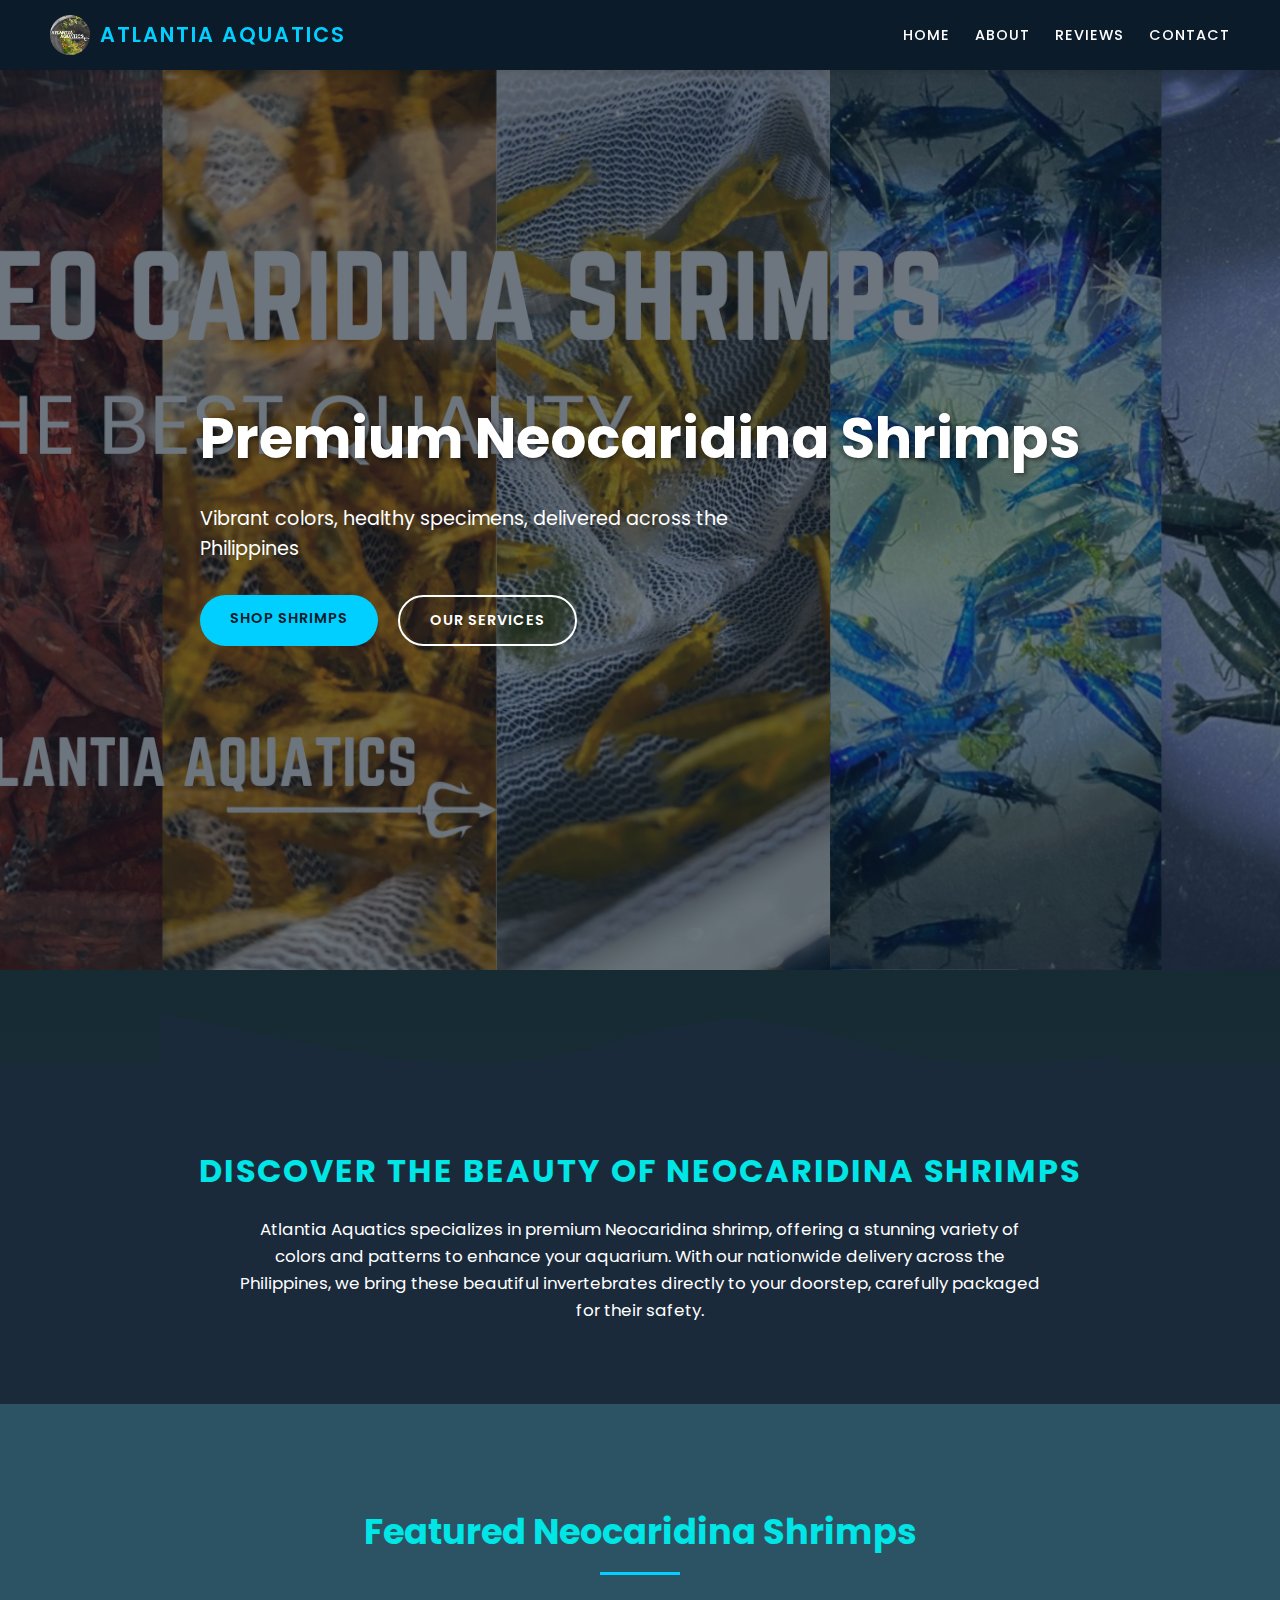
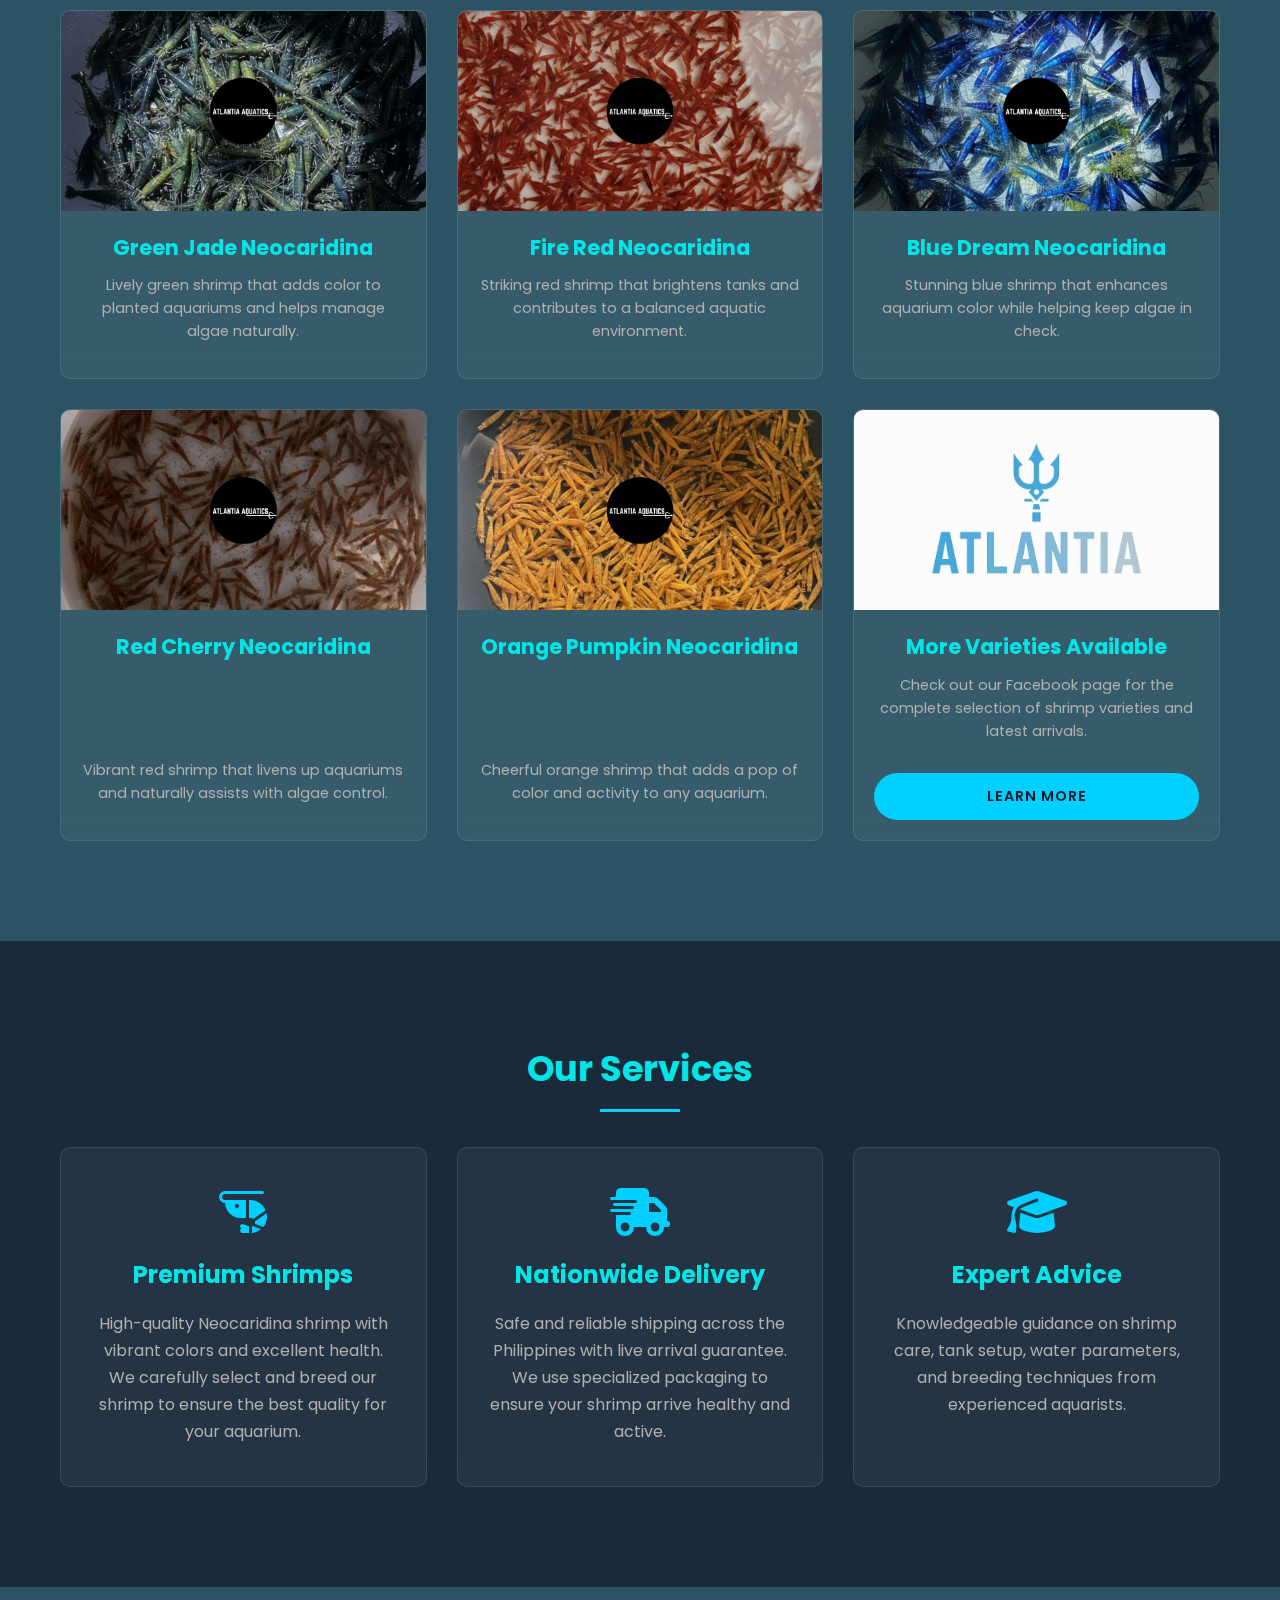
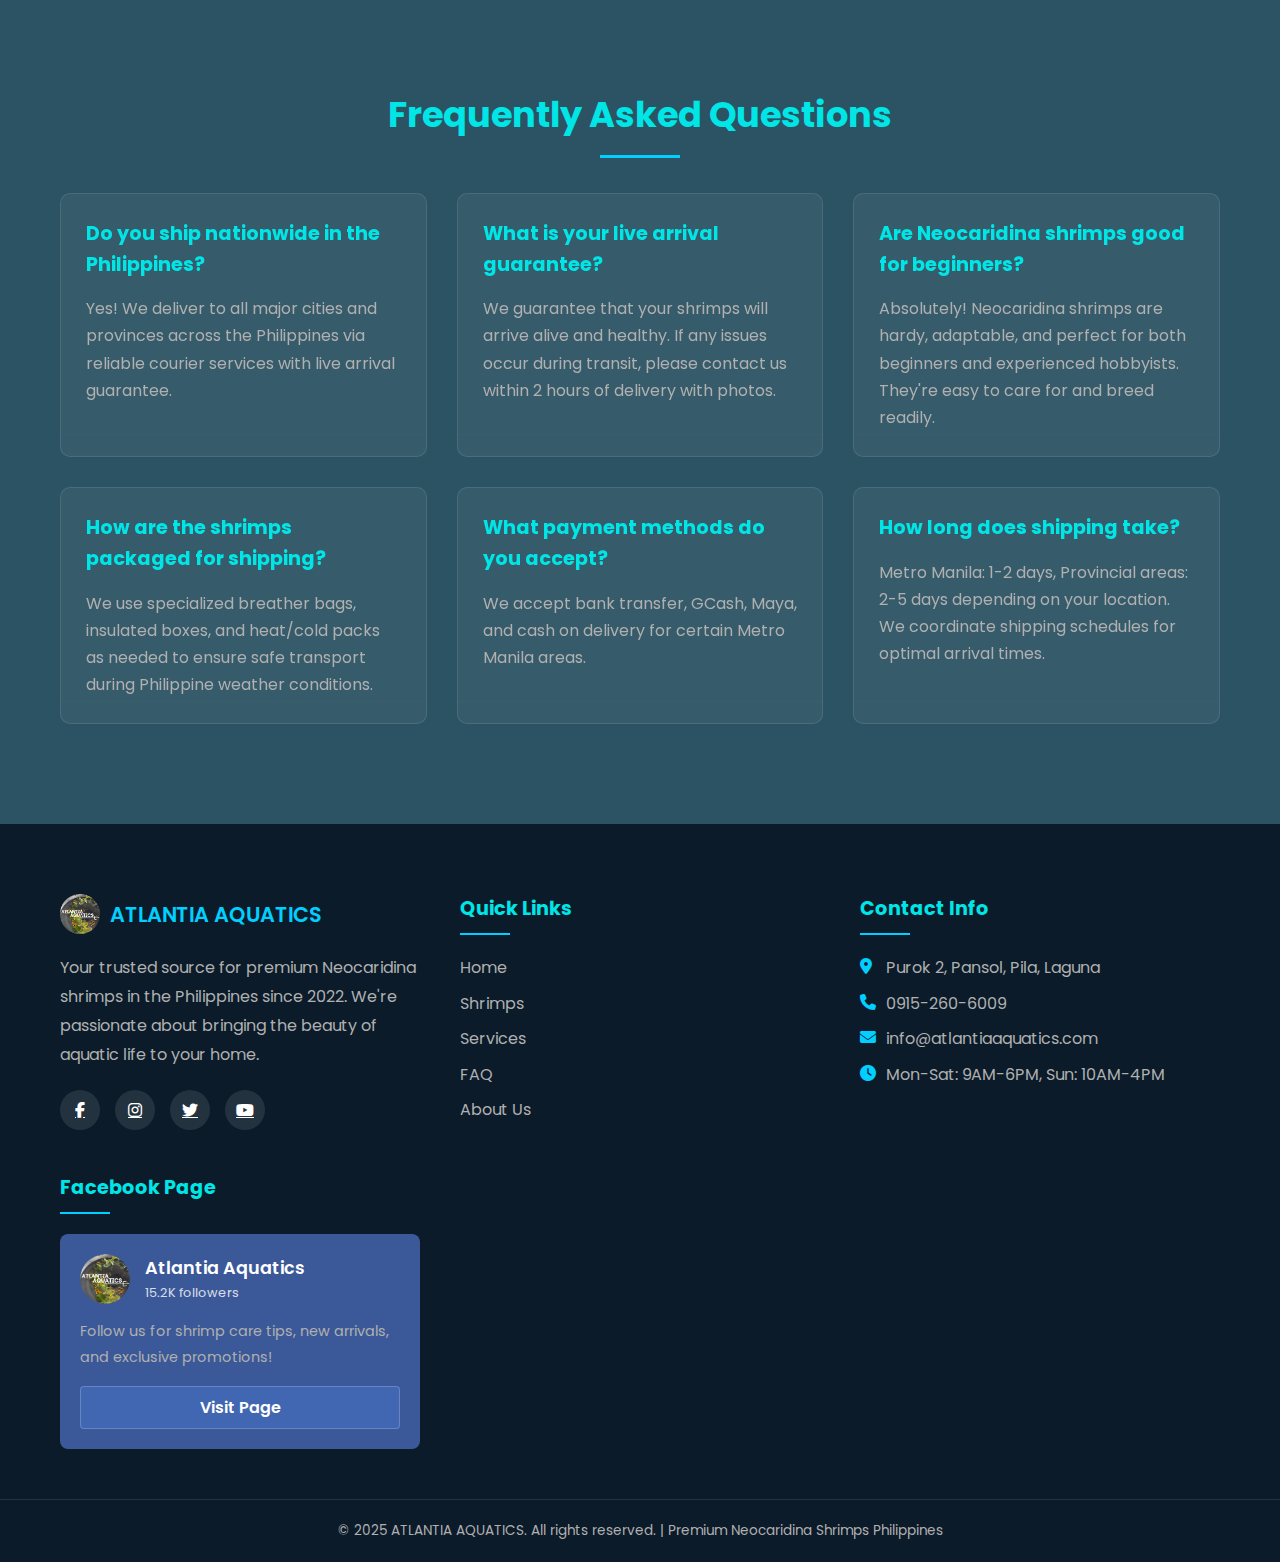
<file: index.html>
<!DOCTYPE html>
<html lang="en">
<head>
  <meta charset="UTF-8">
  <meta name="viewport" content="width=device-width, initial-scale=1.0">
  <link href="https://fonts.googleapis.com/css2?family=Poppins:wght@300;400;500;600;700&display=swap" rel="stylesheet">
  <link rel="stylesheet" href="https://cdnjs.cloudflare.com/ajax/libs/font-awesome/6.4.0/css/all.min.css">
  <link rel="stylesheet" href="css/style.css">
  <link rel="icon" type="image/png" href="img/logo.png">
  <title>Atlantia Aquatics | Homepage</title>
</head>
<body>
  <!-- Navigation Bar -->
  <header>
    <nav class="navbar">
      <div class="logo">
        <img src="img/logo.png" alt="Atlantia Aquatics Logo">
        <span>ATLANTIA AQUATICS</span>
      </div>
      <ul class="nav-links">
        <li><a href="#home">HOME</a></li>
        <li><a href="#about">ABOUT</a></li>
        <li><a href="#review">REVIEWS</a></li>
        <li><a href="#contact">CONTACT</a></li>
      </ul>
      <div class="hamburger">
        <span></span>
        <span></span>
        <span></span>
      </div>
    </nav>
  </header>

  <!-- Hero Section -->
  <section id="home" class="hero">
    <div class="hero-content">
      <h1>Premium Neocaridina Shrimps</h1>
      <p>Vibrant colors, healthy specimens, delivered across the Philippines</p>
      <div class="hero-buttons">
        <a href="#shrimps" class="btn btn-primary">Shop Shrimps</a>
        <a href="#services" class="btn btn-secondary">Our Services</a>
      </div>
    </div>
  </section>

  <!-- Wave Divider -->
  <div class="wave-divider">
    <svg viewBox="0 0 1440 150" xmlns="http://www.w3.org/2000/svg">
      <path fill="#1a2a3a" d="M0,64L48,74.7C96,85,192,107,288,122.7C384,139,480,149,576,133.3C672,117,768,75,864,74.7C960,75,1056,117,1152,133.3C1248,149,1344,139,1392,133.3L1440,128V160H0Z"></path>
    </svg>
  </div>

  <!-- Short Introduction Section -->
  <section class="intro">
    <div class="intro-container">
      <h2>DISCOVER THE BEAUTY OF NEOCARIDINA SHRIMPS</h2>
      <p>
        Atlantia Aquatics specializes in premium Neocaridina shrimp, offering a stunning variety of colors 
        and patterns to enhance your aquarium. With our nationwide delivery across the Philippines, 
        we bring these beautiful invertebrates directly to your doorstep, carefully packaged for their safety.
      </p>
    </div>
  </section>

  <!-- Featured Shrimps Section -->
  <section id="shrimps" class="featured">
    <div class="container">
      <h2 class="section-title">Featured Neocaridina Shrimps</h2>
      <div class="products-grid">
        <div class="product-card">
          <div class="product-image">
            <img src="img/jade.jpg" alt="Green Jade Neocaridina">
          </div>
          <div class="product-info">
            <h3>Green Jade Neocaridina</h3>
            <p>Lively green shrimp that adds color to planted aquariums 
              and helps manage algae naturally.</p>
          </div>
        </div>
        <div class="product-card">
          <div class="product-image">
            <img src="img/fire.jpg" alt="Fire Red Neocaridina">
          </div>
          <div class="product-info">
            <h3>Fire Red Neocaridina</h3>
            <p>Striking red shrimp that brightens tanks and contributes to a 
              balanced aquatic environment.</p>
          </div>
        </div>
        <div class="product-card">
          <div class="product-image">
            <img src="img/blue.jpg" alt="Blue Dream Neocaridina">
          </div>
          <div class="product-info">
            <h3>Blue Dream Neocaridina</h3>
            <p>Stunning blue shrimp that enhances aquarium color while 
              helping keep algae in check.</p>
          </div>
        </div>
        <div class="product-card">
          <div class="product-image">
            <img src="img/cherry.jpg" alt="Red Cherry Neocaridina">
          </div>
          <div class="product-info">
            <h3>Red Cherry Neocaridina</h3>
            <p>Vibrant red shrimp that livens up aquariums and naturally 
              assists with algae control.</p>
          </div>
        </div>
        <div class="product-card">
          <div class="product-image">
            <img src="img/orange.jpg" alt="Orange Pumpkin Neocaridina">
          </div>
          <div class="product-info">
            <h3>Orange Pumpkin Neocaridina</h3>
            <p>Cheerful orange shrimp that adds a pop of color and activity to any aquarium.</p>
          </div>
        </div>
        <div class="product-card">
          <div class="product-image">
            <img src="img/learnmore.jpg" alt="More Shrimp Varieties">
          </div>
          <div class="product-info">
            <h3>More Varieties Available</h3>
            <p>Check out our Facebook page for the complete selection of shrimp varieties and latest arrivals.</p>
            <a href="https://www.facebook.com/AtlantiaAquatics" target="_blank" class="btn btn-primary learn-more-btn">Learn More</a>
          </div>
        </div>
      </div>
    </div>
  </section>

  <!-- Services Section -->
  <section id="services" class="services">
    <div class="container">
      <h2 class="section-title">Our Services</h2>
      <div class="services-grid">
        <div class="service-card">
          <i class="fas fa-shrimp"></i>
          <h3>Premium Shrimps</h3>
          <p>High-quality Neocaridina shrimp with vibrant colors and excellent health. We carefully select and breed our shrimp to ensure the best quality for your aquarium.</p>
        </div>
        <div class="service-card">
          <i class="fas fa-shipping-fast"></i>
          <h3>Nationwide Delivery</h3>
          <p>Safe and reliable shipping across the Philippines with live arrival guarantee. We use specialized packaging to ensure your shrimp arrive healthy and active.</p>
        </div>
        <div class="service-card">
          <i class="fas fa-graduation-cap"></i>
          <h3>Expert Advice</h3>
          <p>Knowledgeable guidance on shrimp care, tank setup, water parameters, and breeding techniques from experienced aquarists.</p>
        </div>
      </div>
    </div>
  </section>

  <!-- FAQ Section -->
  <section id="faq" class="faq">
    <div class="container">
      <h2 class="section-title">Frequently Asked Questions</h2>
      <div class="faq-grid">
        <div class="faq-item">
          <h3>Do you ship nationwide in the Philippines?</h3>
          <p>Yes! We deliver to all major cities and provinces across the Philippines via reliable courier services with live arrival guarantee.</p>
        </div>
        <div class="faq-item">
          <h3>What is your live arrival guarantee?</h3>
          <p>We guarantee that your shrimps will arrive alive and healthy. If any issues occur during transit, please contact us within 2 hours of delivery with photos.</p>
        </div>
        <div class="faq-item">
          <h3>Are Neocaridina shrimps good for beginners?</h3>
          <p>Absolutely! Neocaridina shrimps are hardy, adaptable, and perfect for both beginners and experienced hobbyists. They're easy to care for and breed readily.</p>
        </div>
        <div class="faq-item">
          <h3>How are the shrimps packaged for shipping?</h3>
          <p>We use specialized breather bags, insulated boxes, and heat/cold packs as needed to ensure safe transport during Philippine weather conditions.</p>
        </div>
        <div class="faq-item">
          <h3>What payment methods do you accept?</h3>
          <p>We accept bank transfer, GCash, Maya, and cash on delivery for certain Metro Manila areas.</p>
        </div>
        <div class="faq-item">
          <h3>How long does shipping take?</h3>
          <p>Metro Manila: 1-2 days, Provincial areas: 2-5 days depending on your location. We coordinate shipping schedules for optimal arrival times.</p>
        </div>
      </div>
    </div>
  </section>

  <!-- Footer -->
  <footer id="contact">
    <div class="footer-content">
      <div class="footer-section">
        <div class="footer-logo">
          <img src="img/logo.png" alt="Atlantia Aquatics Logo">
          <span>ATLANTIA AQUATICS</span>
        </div>
        <p>Your trusted source for premium Neocaridina shrimps in the Philippines since 2022. We're passionate about bringing the beauty of aquatic life to your home.</p>
        <div class="social-links">
          <a href="https://www.facebook.com/AtlantiaAquatics" target="_blank" aria-label="Facebook"><i class="fab fa-facebook-f"></i></a>
          <a href="#" aria-label="Instagram"><i class="fab fa-instagram"></i></a>
          <a href="#" aria-label="Twitter"><i class="fab fa-twitter"></i></a>
          <a href="#" aria-label="YouTube"><i class="fab fa-youtube"></i></a>
        </div>
      </div>
      
      <div class="footer-section">
        <h3>Quick Links</h3>
        <ul>
          <li><a href="#home">Home</a></li>
          <li><a href="#shrimps">Shrimps</a></li>
          <li><a href="#services">Services</a></li>
          <li><a href="#faq">FAQ</a></li>
          <li><a href="#about">About Us</a></li>
        </ul>
      </div>
      
      <div class="footer-section">
        <h3>Contact Info</h3>
        <ul class="contact-info">
          <li><i class="fas fa-map-marker-alt"></i> Purok 2, Pansol, Pila, Laguna</li>
          <li><i class="fas fa-phone"></i> 0915-260-6009</li>
          <li><i class="fas fa-envelope"></i> info@atlantiaaquatics.com</li>
          <li><i class="fas fa-clock"></i> Mon-Sat: 9AM-6PM, Sun: 10AM-4PM</li>
        </ul>
      </div>
      
      <div class="footer-section">
        <h3>Facebook Page</h3>
        <div class="facebook-placeholder">
          <div class="fb-header">
            <img src="img/logo.png" alt="Atlantia Aquatics Facebook" class="fb-avatar">
            <div class="fb-info">
              <div class="fb-name">Atlantia Aquatics</div>
              <div class="fb-followers">15.2K followers</div>
            </div>
          </div>
          <div class="fb-content">
            <p>Follow us for shrimp care tips, new arrivals, and exclusive promotions!</p>
            <a href="https://www.facebook.com/AtlantiaAquatics" target="_blank" class="fb-like-btn">Visit Page</a>
          </div>
        </div>
      </div>
    </div>
    
    <div class="footer-bottom">
      <p>&copy; 2025 ATLANTIA AQUATICS. All rights reserved. | Premium Neocaridina Shrimps Philippines</p>
    </div>
  </footer>

  <script src="js/script.js"></script>
</body>
</html>
</file>
<file: css/style.css>
/* General Reset */
* {
  margin: 0;
  padding: 0;
  box-sizing: border-box;
}

:root {
  --primary-color: #00cfff;
  --secondary-color: #00e6e6;
  --dark-bg: #0b1b2a;
  --medium-bg: #1a2a3a;
  --light-bg: #2c5364;
  --text-light: #ffffff;
  --text-gray: #b0b0b0;
  --card-bg: rgba(255, 255, 255, 0.05);
}

body {
  background: linear-gradient(to bottom, #0f2027, #203a43, #2c5364);
  color: var(--text-light);
  line-height: 1.6;
  scroll-behavior: smooth;
  font-family: 'Poppins', sans-serif;
  overflow-x: hidden;
}

.container {
  max-width: 1200px;
  margin: 0 auto;
  padding: 0 20px;
}

/* Section Titles */
.section-title {
  text-align: center;
  font-size: 2.2rem;
  margin-bottom: 50px;
  color: var(--secondary-color);
  position: relative;
}

.section-title::after {
  content: '';
  position: absolute;
  bottom: -15px;
  left: 50%;
  transform: translateX(-50%);
  width: 80px;
  height: 3px;
  background: var(--primary-color);
}

/* Buttons */
.btn {
  display: inline-block;
  padding: 12px 30px;
  border-radius: 30px;
  text-decoration: none;
  font-weight: 600;
  text-transform: uppercase;
  letter-spacing: 1px;
  transition: all 0.3s ease;
  border: none;
  cursor: pointer;
  font-size: 0.9rem;
  text-align: center;
}

.btn-primary {
  background: var(--primary-color);
  color: var(--dark-bg);
}

.btn-primary:hover {
  background: var(--secondary-color);
  transform: translateY(-3px);
  box-shadow: 0 10px 20px rgba(0, 207, 255, 0.3);
}

.btn-secondary {
  background: transparent;
  color: var(--text-light);
  border: 2px solid var(--text-light);
}

.btn-secondary:hover {
  background: rgba(255, 255, 255, 0.1);
  transform: translateY(-3px);
}

.learn-more-btn {
  margin-top: 15px;
  width: 100%;
}

/* Navbar */
.navbar {
  display: flex;
  justify-content: space-between;
  align-items: center;
  padding: 15px 50px;
  background: var(--dark-bg);
  position: fixed;
  width: 100%;
  top: 0;
  z-index: 1000;
  box-shadow: 0 2px 10px rgba(0, 0, 0, 0.2);
}

.logo {
  display: flex;
  align-items: center;
  font-size: 1.3em;
  font-weight: 600;
  letter-spacing: 2px;
  color: var(--primary-color);
}

.logo img {
  height: 40px;
  margin-right: 10px;
}

.nav-links {
  list-style: none;
  display: flex;
}

.nav-links li {
  margin-left: 25px;
}

.nav-links a {
  text-decoration: none;
  color: var(--text-light);
  font-weight: 500;
  letter-spacing: 1px;
  font-size: 0.9em;
  transition: color 0.3s;
  position: relative;
}

.nav-links a::after {
  content: '';
  position: absolute;
  width: 0;
  height: 2px;
  bottom: -5px;
  left: 0;
  background-color: var(--primary-color);
  transition: width 0.3s;
}

.nav-links a:hover {
  color: var(--primary-color);
}

.nav-links a:hover::after {
  width: 100%;
}

.hamburger {
  display: none;
  flex-direction: column;
  cursor: pointer;
  z-index: 1001;
}

.hamburger span {
  width: 25px;
  height: 3px;
  background: var(--text-light);
  margin: 3px 0;
  transition: 0.3s;
  border-radius: 2px;
}

/* Hero Section */
.hero {
  height: 100vh;
  background: url("../img/cover.png") no-repeat center center/cover;
  display: flex;
  align-items: center;
  position: relative;
  margin-top: 70px;
}

.hero::after {
  content: '';
  position: absolute;
  top: 0;
  left: 0;
  width: 100%;
  height: 100%;
  background: rgba(11, 27, 42, 0.6);
  z-index: 1;
}

.hero-content {
  max-width: 1200px;
  margin: 0 auto;
  padding: 0 50px;
  z-index: 2;
  position: relative;
}

.hero-content h1 {
  font-size: 3.5rem;
  margin-bottom: 20px;
  text-shadow: 2px 2px 5px rgba(0, 0, 0, 0.5);
}

.hero-content p {
  font-size: 1.2rem;
  margin-bottom: 30px;
  max-width: 600px;
}

.hero-buttons {
  display: flex;
  gap: 20px;
  flex-wrap: wrap;
}

/* Wave Divider */
.wave-divider svg {
  display: block;
  width: 100%;
  height: 100px;
  margin-bottom: -5px;
}

/* Intro Section */
.intro {
  padding: 80px 20px;
  text-align: center;
  background: var(--medium-bg);
}

.intro h2 {
  font-size: 2em;
  margin-bottom: 20px;
  color: var(--secondary-color);
  letter-spacing: 2px;
}

.intro p {
  max-width: 800px;
  margin: auto;
  font-size: 1.05em;
}

/* Featured Shrimps */
.featured {
  padding: 100px 0;
  background: var(--light-bg);
}

.products-grid {
  display: grid;
  grid-template-columns: repeat(auto-fill, minmax(280px, 1fr));
  gap: 30px;
}

.product-card {
  background: var(--card-bg);
  border-radius: 10px;
  overflow: hidden;
  transition: transform 0.3s ease, box-shadow 0.3s ease;
  backdrop-filter: blur(10px);
  border: 1px solid rgba(255, 255, 255, 0.1);
  display: flex;
  flex-direction: column;
}

.product-card:hover {
  transform: translateY(-10px);
  box-shadow: 0 15px 30px rgba(0, 0, 0, 0.3);
}

.product-image {
  height: 200px;
  overflow: hidden;
}

.product-image img {
  width: 100%;
  height: 100%;
  object-fit: cover;
  transition: transform 0.5s ease;
}

.product-card:hover .product-image img {
  transform: scale(1.1);
}

.product-info {
  padding: 20px;
  text-align: center;
  flex-grow: 1;
  display: flex;
  flex-direction: column;
  justify-content: space-between;
}

.product-info h3 {
  font-size: 1.3rem;
  margin-bottom: 10px;
  color: var(--secondary-color);
}

.product-info p {
  color: var(--text-gray);
  font-size: 0.9rem;
  margin-bottom: 15px;
}

/* Services Section */
.services {
  padding: 100px 0;
  background: var(--medium-bg);
}

.services-grid {
  display: grid;
  grid-template-columns: repeat(auto-fit, minmax(350px, 1fr));
  gap: 30px;
}

.service-card {
  background: var(--card-bg);
  padding: 40px 30px;
  border-radius: 10px;
  text-align: center;
  transition: transform 0.3s ease;
  backdrop-filter: blur(10px);
  border: 1px solid rgba(255, 255, 255, 0.1);
}

.service-card:hover {
  transform: translateY(-10px);
}

.service-card i {
  font-size: 3rem;
  color: var(--primary-color);
  margin-bottom: 20px;
}

.service-card h3 {
  font-size: 1.5rem;
  margin-bottom: 15px;
  color: var(--secondary-color);
}

.service-card p {
  color: var(--text-gray);
  font-size: 1rem;
  line-height: 1.7;
}

/* FAQ Section */
.faq {
  padding: 100px 0;
  background: var(--light-bg);
}

.faq-grid {
  display: grid;
  grid-template-columns: repeat(auto-fill, minmax(350px, 1fr));
  gap: 30px;
}

.faq-item {
  background: var(--card-bg);
  padding: 25px;
  border-radius: 10px;
  backdrop-filter: blur(10px);
  border: 1px solid rgba(255, 255, 255, 0.1);
}

.faq-item h3 {
  font-size: 1.2rem;
  margin-bottom: 15px;
  color: var(--secondary-color);
}

.faq-item p {
  color: var(--text-gray);
  line-height: 1.7;
}

/* Footer */
footer {
  background: var(--dark-bg);
  padding-top: 70px;
}

.footer-content {
  max-width: 1200px;
  margin: 0 auto;
  padding: 0 20px;
  display: grid;
  grid-template-columns: repeat(auto-fit, minmax(280px, 1fr));
  gap: 40px;
}

.footer-section h3 {
  font-size: 1.2rem;
  margin-bottom: 20px;
  color: var(--secondary-color);
  position: relative;
  padding-bottom: 10px;
}

.footer-section h3::after {
  content: '';
  position: absolute;
  bottom: 0;
  left: 0;
  width: 50px;
  height: 2px;
  background: var(--primary-color);
}

.footer-logo {
  display: flex;
  align-items: center;
  margin-bottom: 20px;
  font-size: 1.3rem;
  font-weight: 600;
  color: var(--primary-color);
}

.footer-logo img {
  height: 40px;
  margin-right: 10px;
}

.footer-section p {
  color: var(--text-gray);
  margin-bottom: 20px;
  line-height: 1.8;
}

.social-links {
  display: flex;
  gap: 15px;
}

.social-links a {
  display: flex;
  align-items: center;
  justify-content: center;
  width: 40px;
  height: 40px;
  background: rgba(255, 255, 255, 0.1);
  border-radius: 50%;
  color: var(--text-light);
  transition: all 0.3s ease;
}

.social-links a:hover {
  background: var(--primary-color);
  transform: translateY(-5px);
}

.footer-section ul {
  list-style: none;
}

.footer-section ul li {
  margin-bottom: 10px;
}

.footer-section ul li a {
  color: var(--text-gray);
  text-decoration: none;
  transition: color 0.3s;
}

.footer-section ul li a:hover {
  color: var(--primary-color);
}

.contact-info li {
  display: flex;
  align-items: flex-start;
  margin-bottom: 15px;
  color: var(--text-gray);
}

.contact-info i {
  margin-right: 10px;
  color: var(--primary-color);
  margin-top: 3px;
  min-width: 16px;
}

.facebook-placeholder {
  background: #3b5998;
  border-radius: 8px;
  padding: 20px;
  color: white;
}

.fb-header {
  display: flex;
  align-items: center;
  margin-bottom: 15px;
}

.fb-avatar {
  width: 50px;
  height: 50px;
  border-radius: 50%;
  margin-right: 15px;
  object-fit: cover;
}

.fb-name {
  font-weight: 600;
  font-size: 1.1rem;
}

.fb-followers {
  font-size: 0.8rem;
  opacity: 0.8;
}

.fb-content p {
  margin-bottom: 15px;
  font-size: 0.9rem;
}

.fb-like-btn {
  background: #4267B2;
  color: white;
  border: 1px solid rgba(255, 255, 255, 0.2);
  padding: 8px 15px;
  border-radius: 4px;
  cursor: pointer;
  font-weight: 600;
  transition: background 0.3s;
  width: 100%;
  text-decoration: none;
  display: block;
  text-align: center;
}

.fb-like-btn:hover {
  background: #365899;
}

.footer-bottom {
  text-align: center;
  padding: 20px;
  margin-top: 50px;
  border-top: 1px solid rgba(255, 255, 255, 0.1);
  color: var(--text-gray);
  font-size: 0.85rem;
}

/* ========== RESPONSIVE MEDIA QUERIES ========== */

/* Large Devices (1200px and below) */
@media screen and (max-width: 1200px) {
  .hero-content h1 {
    font-size: 3rem;
  }
}

/* Medium Devices (992px and below) */
@media screen and (max-width: 992px) {
  .navbar {
    padding: 15px 30px;
  }
  
  .hero-content {
    padding: 0 30px;
  }
  
  .hero-content h1 {
    font-size: 2.5rem;
  }
  
  .section-title {
    font-size: 1.8rem;
  }
  
  .services-grid {
    grid-template-columns: 1fr;
  }
}

/* Tablets and Small Devices (768px and below) */
@media screen and (max-width: 768px) {
  .navbar {
    padding: 15px 20px;
  }
  
  /* Mobile Navigation */
  .nav-links {
    position: fixed;
    top: 0;
    left: -100%;
    width: 80%;
    height: 100vh;
    background: var(--dark-bg);
    flex-direction: column;
    align-items: center;
    justify-content: flex-start;
    padding-top: 80px;
    transition: left 0.5s ease;
    box-shadow: 2px 0 10px rgba(0, 0, 0, 0.3);
    z-index: 999;
  }
  
  .nav-links.active {
    left: 0;
  }
  
  .nav-links li {
    margin: 15px 0;
    width: 100%;
    text-align: center;
  }
  
  .nav-links a {
    display: block;
    padding: 15px;
    font-size: 1.1em;
  }
  
  .hamburger {
    display: flex;
  }
  
  /* Hamburger Animation */
  .hamburger.active span:nth-child(1) {
    transform: rotate(45deg) translate(5px, 5px);
  }
  
  .hamburger.active span:nth-child(2) {
    opacity: 0;
  }
  
  .hamburger.active span:nth-child(3) {
    transform: rotate(-45deg) translate(7px, -6px);
  }
  
  .hero-content h1 {
    font-size: 2.2rem;
  }
  
  .hero-content p {
    font-size: 1rem;
  }
  
  .hero-buttons {
    flex-direction: column;
    gap: 15px;
  }
  
  .btn {
    width: 100%;
    text-align: center;
  }
  
  .footer-content {
    grid-template-columns: 1fr;
    gap: 40px;
  }
  
  .faq-grid {
    grid-template-columns: 1fr;
  }
  
  .products-grid {
    grid-template-columns: repeat(auto-fill, minmax(250px, 1fr));
  }
}

/* Mobile Devices (576px and below) */
@media screen and (max-width: 576px) {
  .navbar {
    padding: 12px 15px;
  }
  
  .logo span {
    font-size: 1.1rem;
  }
  
  .hero-content h1 {
    font-size: 1.8rem;
  }
  
  .section-title {
    font-size: 1.6rem;
  }
  
  .intro h2 {
    font-size: 1.6rem;
  }
  
  .products-grid {
    grid-template-columns: 1fr;
  }
  
  .hero-content {
    padding: 0 15px;
  }
  
  .container {
    padding: 0 15px;
  }
  
  .featured,
  .services,
  .faq {
    padding: 60px 0;
  }
  
  .footer-section {
    text-align: center;
  }
  
  .footer-section h3::after {
    left: 50%;
    transform: translateX(-50%);
  }
  
  .social-links {
    justify-content: center;
  }
  
  .contact-info li {
    justify-content: center;
    text-align: center;
  }
}

/* Animation for product cards */
@keyframes fadeIn {
  from {
    opacity: 0;
    transform: translateY(20px);
  }
  to {
    opacity: 1;
    transform: translateY(0);
  }
}

.fade-in {
  animation: fadeIn 0.8s ease forwards;
}

/* Back to Top Button */
.back-to-top {
  position: fixed;
  bottom: 30px;
  right: 30px;
  background: var(--primary-color);
  color: var(--dark-bg);
  width: 50px;
  height: 50px;
  border-radius: 50%;
  display: flex;
  align-items: center;
  justify-content: center;
  text-decoration: none;
  font-size: 1.2rem;
  box-shadow: 0 4px 15px rgba(0, 207, 255, 0.3);
  transition: all 0.3s ease;
  z-index: 1000;
  opacity: 0;
  visibility: hidden;
}

.back-to-top.visible {
  opacity: 1;
  visibility: visible;
}

.back-to-top:hover {
  background: var(--secondary-color);
  transform: translateY(-3px);
}

/* Image fallback styles */
img {
  max-width: 100%;
  height: auto;
}

/* Prevent body scroll when mobile menu is open */
body.no-scroll {
  overflow: hidden;
}

.resize-animation-stopper * {
  animation: none !important;
  transition: none !important;
}
</file>
